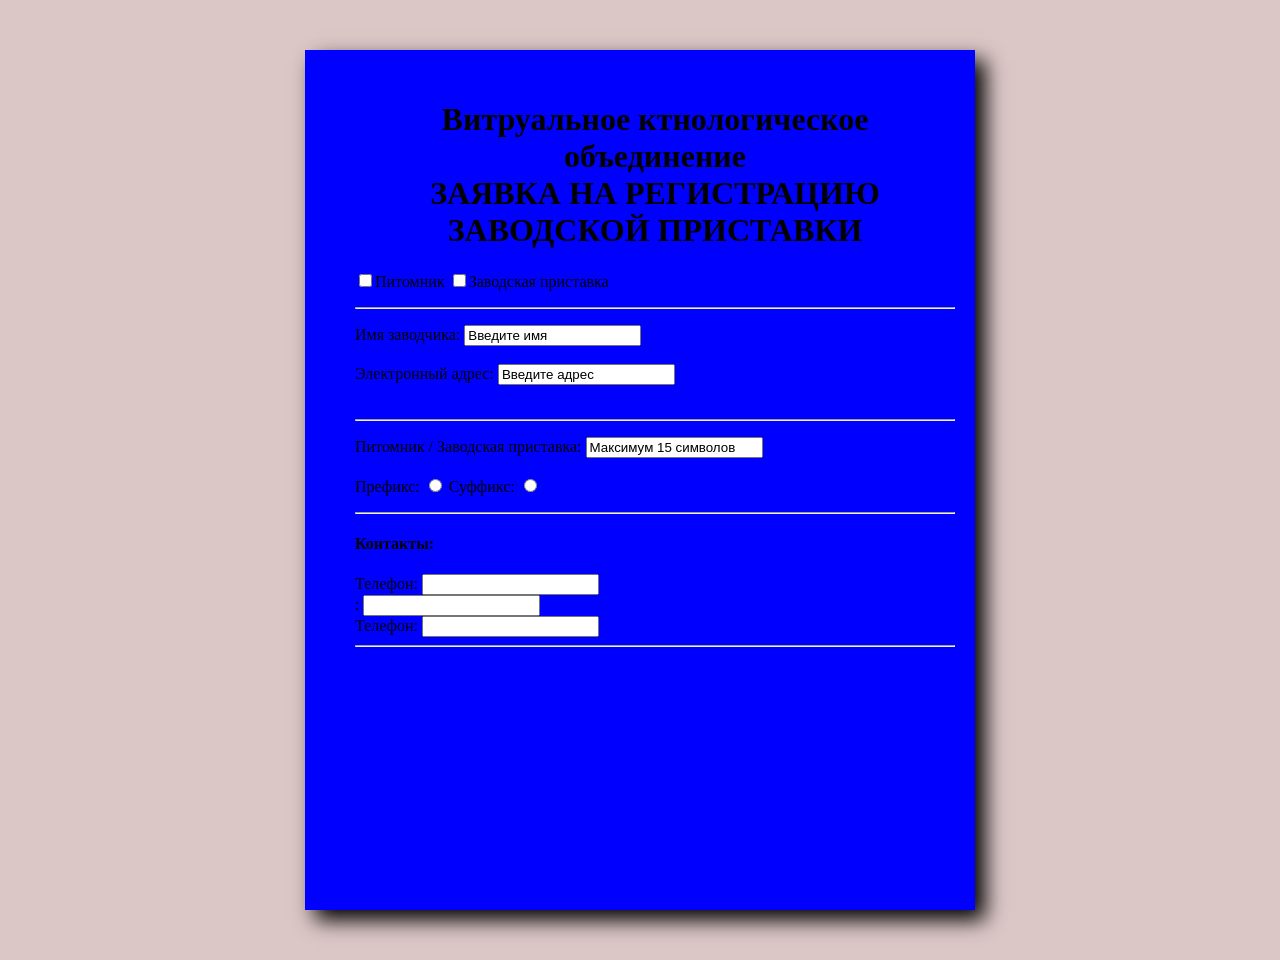
<file: html/blank_prist.html>
<!DOCTYPE HTML>
<html>
<head>
<meta http-equiv="Content-Type" content="text/html; charset=utf-8">
<title>Cимулятор заводчика</title>
</head>
<body>
<style>
      body { background-color: #DCC7C7; } /* общий фон */
      
      div {
        width: 600px;   /* ширина */
        height: 800px; /* высота */
        padding: 30px 20px 30px 50px; /* внутренние отступы - верх, право, низ, лево */
        margin: 50px auto;  /* выравнивание по центру */ 
        box-shadow: 10px 10px 20px black; /* небольшая тень для объемности */
        background-color: blue;  /* цвет фона в блоке */
        font-family:  "Times New Roman"; /* нужный шрифт */
      }
    </style>
<div><h1 align="center">Витруальное ктнологическое объединение<br>
						ЗАЯВКА НА РЕГИСТРАЦИЮ ЗАВОДСКОЙ ПРИСТАВКИ <br>
	</h1>
	<form action="#">
		<p> <input type="checkbox" name="kennel" value="Питомник">Питомник    
			<input type="checkbox" name="prist" value="Приставка">Заводская приставка
		</p>
		<hr>
		<p>
			Имя заводчика: <input type="test" name="name" value="Введите имя"><br><br>
			Электронный адрес: <input type="email" name="email" value="Введите адрес"><br><br>
			<hr>
		</p>
		<p>
			Питомник / Заводская приставка: <input type="test" name="NameOfKen" value="Максимум 15 символов"><br><br>
			Префикс: <input type="radio" name="pref">  Суффикс:  <input type="radio" name="pref">

			<hr>
		</p>
		<p>
			<h4>Контакты:</h4>
			Телефон: <input type="test" name="tel" value=""><br>
			: <input type="test" name="tel" value=""><br>
			Телефон: <input type="test" name="tel" value=""><br>
			

			<hr>
		</p>
			

			


	</form>
	<p></p>
</div>

</body>
</html>
</file>
